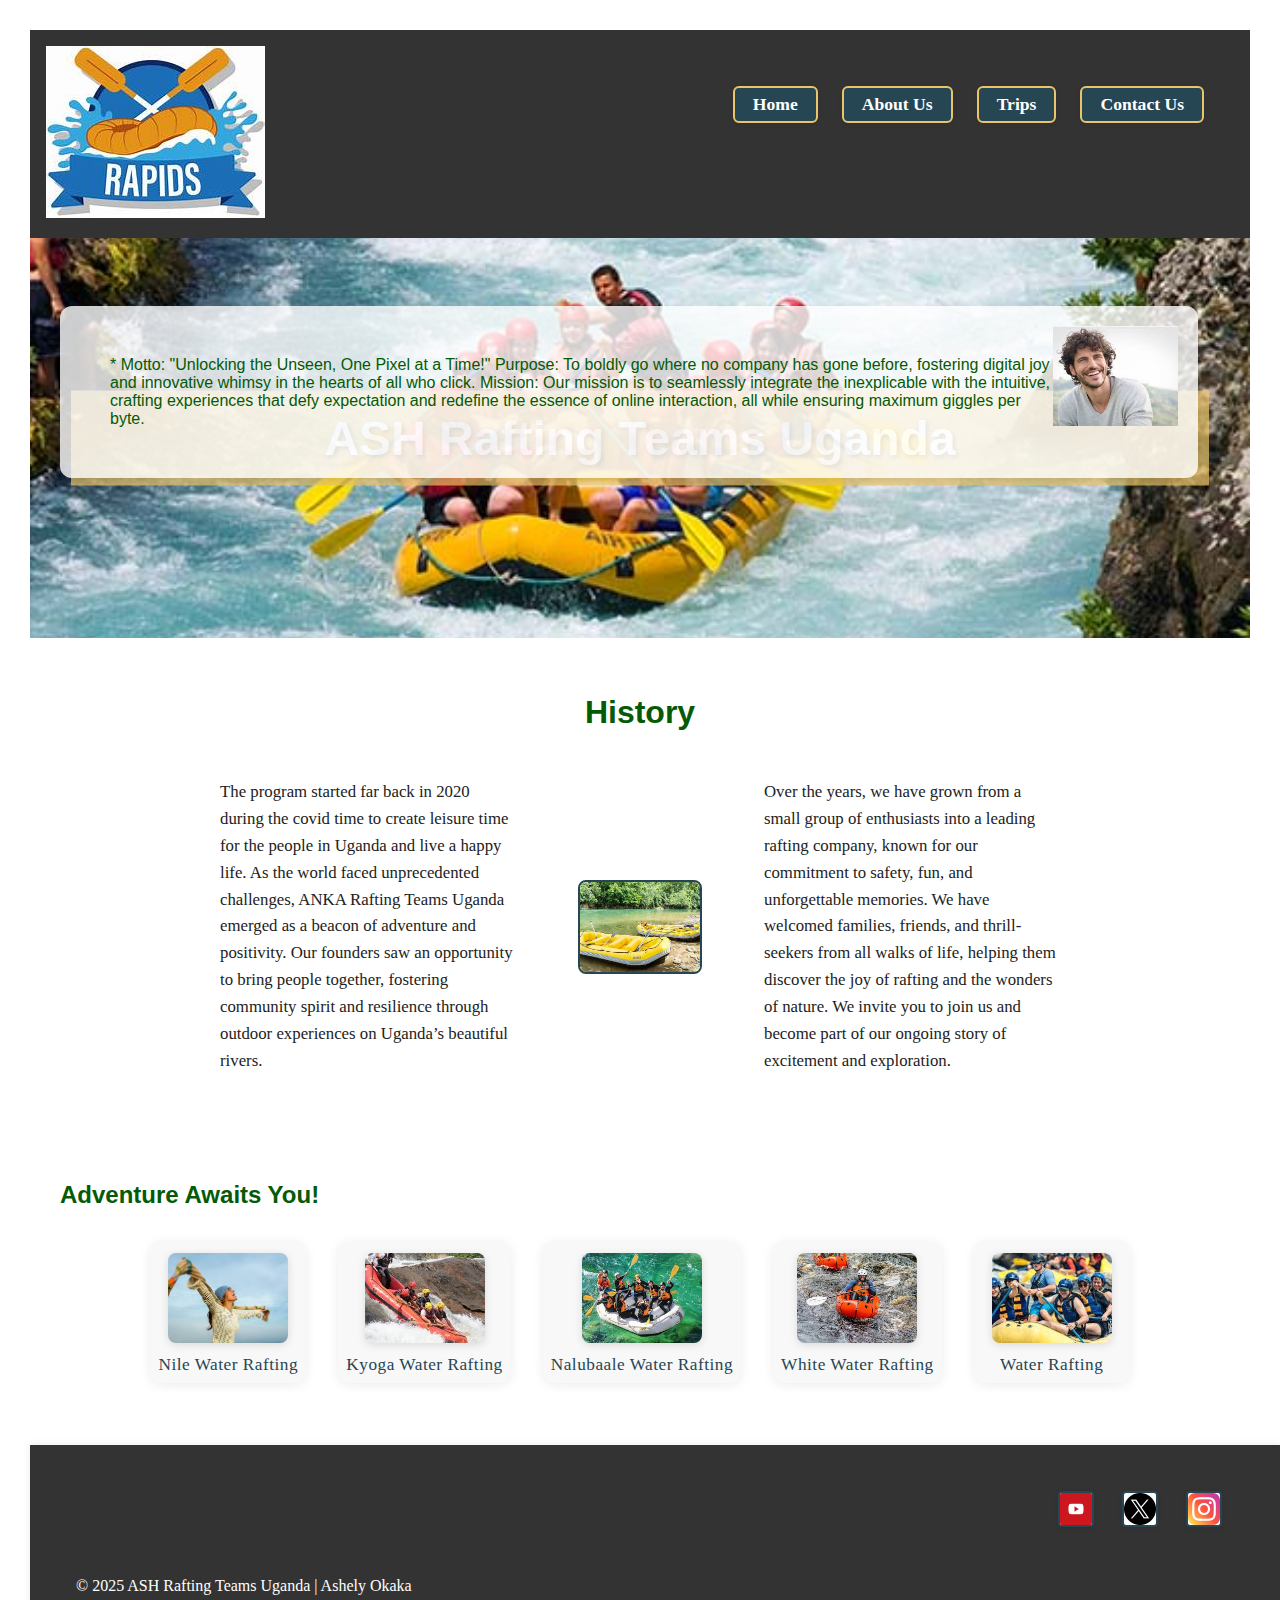
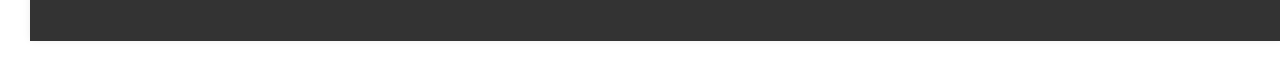
<file: wwr/about.html>
<!DOCTYPE html>
<html lang="en-us">

<head>
    <meta charset="UTF-8">
    <meta name="viewport" content="width=device-width, initial-scale=1.0">
    <title>About us | WDD 130</title>
    <meta name="description" content="Ashely okaka's BYU-Idaho WDD 130 course wwr home page">
    <meta name="author" content="Ashely Okaka">
    <link rel="preconnect" href="https://fonts.googleapis.com">
    <link rel="preconnect" href="https://fonts.gstatic.com" crossorigin>
    <link rel="stylesheet" href="../wwr/styles/rafting.css">
</head>

<body>
    <header>
        <img src="images/z-crossedoars.jpeg" alt="Rafting Company logo">
        <nav>
            <a href="/wdd130/index.html">Home</a>
            <a href="about.html">About Us</a>
            <a href="trips.html">Trips</a>
            <a href="contact.html">Contact Us</a>
        </nav>
    </header>
    <main>
        <div class="hero">
            <img src="images/rafting53_600.jpg" alt="Rafting Website">
            <h1>ASH Rafting Teams Uganda</h1>
            <article class="hero-article">
                <img src="images/hero.jpg" alt="Happy clients">
                <p>* Motto: "Unlocking the Unseen, One Pixel at a Time!"
                    Purpose: To boldly go where no company has gone before, fostering digital joy and innovative
                    whimsy in the hearts of all who click.
                    Mission: Our mission is to seamlessly integrate the inexplicable with the intuitive, crafting
                    experiences that defy expectation and redefine the essence of online interaction, all while ensuring
                    maximum giggles per byte.
                </p>
            </article>
        </div>
        <section class="history-section">
            <h2>History</h2>
            <div class="history-columns">
                <div class="history-text">
                    <p>The program started far back in 2020 during the covid time to create leisure time for the people
                        in
                        Uganda and live a happy life. As the world faced unprecedented challenges, ANKA Rafting Teams
                        Uganda
                        emerged as a beacon of adventure and positivity. Our founders saw an opportunity to bring people
                        together, fostering community spirit and resilience through outdoor experiences on Uganda’s
                        beautiful
                        rivers.</p>
                </div>
                <div class="history-image">
                    <img src="images/ammon.jpg" alt="History image">
                </div>
                <div class="history-text">
                    <p>Over the years, we have grown from a small group of enthusiasts into a leading rafting company,
                        known for our commitment to safety, fun, and unforgettable memories. We have welcomed families,
                        friends, and thrill-seekers from all walks of life, helping them discover the joy of rafting and
                        the wonders of nature. We invite you to join us and become part of our
                        ongoing
                        story of excitement and exploration.</p>
                </div>
            </div>
        </section>
        <section>
            <h2>Adventure Awaits You!</h2>
            <div class="image">
                <figure>
                    <img src="images/client1.jpg" alt="clients image1">
                    <figcaption>Nile Water Rafting</figcaption>
                </figure>
                <figure>
                    <img src="images/client2.jpg" alt="clients image2">
                    <figcaption>Kyoga Water Rafting</figcaption>
                </figure>
                <figure>
                    <img src="images/client3.jpg" alt="clients image3">
                    <figcaption>Nalubaale Water Rafting</figcaption>
                </figure>
                <figure>
                    <img src="images/client4.jpg" alt="clients image4">
                    <figcaption>White Water Rafting</figcaption>
                </figure>
                <figure>
                    <img src="images/client5.jpg" alt="clients image5">
                    <figcaption>Water Rafting</figcaption>
                </figure>
            </div>

        </section>
    </main>
    <footer>

        <nav class="socialmedia">
            <a href="http://youtube.com">
                <img src="images/youtube.png" alt="youtube logo">
            </a>
            <a href="http://twitter.com">
                <img src="images/twitter.png" alt="twitter logo">
            </a>
            <a href="http://instagram.com">
                <img src="images/instagram.png" alt="instagram logo">
            </a>
        </nav>
        <p>&copy; 2025 ASH Rafting Teams Uganda | Ashely Okaka</p>
    </footer>

</body>

</html>
</file>
<file: wwr/styles/rafting.css>
:root {
    --primary-color: #055a05;
    /* forest green8 */
    --secondary-color: #f4a261:
        /* warm sand */
        --accent1-color: #264653;
    /* dark slate blue */
    --accent2-color: #e9c46a;
    /* light golden yellow */
    --heading-font: "Merriweather Sans", sans-serif;
    --body-font: "Lato", sans-serif;
}

header {
    background-color: var(--primary-color);
    color: var(--accent2-color);
    position: relative;
}

header nav {
    position: absolute;
    top: 30px;
    right: 0;
    display: flex;
    justify-content: flex-end;
    align-items: flex-start;
    padding: 16px 24px 0 0;
}

header nav a {
    color: white;
    background: #264653;
    border: 2px solid #e9c46a;
    border-radius: 6px;
    text-decoration: none;
    margin: 0 12px;
    font-size: 1.1rem;
    padding: 6px 18px;
    font-weight: 600;
    box-shadow: 0 1px 4px rgba(0, 0, 0, 0.08);
    transition: background 0.2s, color 0.2s, box-shadow 0.2s;
}

header nav a:hover {
    background: #264653;
    color: #fff;
    box-shadow: 0 2px 8px rgba(0, 0, 0, 0.18);
}

* {
    margin: 0;
    padding: 0;
}

h1 {
    font-family: var(--heading-font);
    color: var(--primary-color);
}

h2 {
    margin-right: auto;
    color: black;
    text-align: left;
    font-family: var(--heading-font);
    color: var(--primary-color);


}

nav,
p,
section,
article {
    margin: 10px;
    padding: 20px;
}

.socialmedia {
    display: flex;
    justify-content: flex-end;
    align-items: center;
    bottom: 150px;
}

.socialmedia a {
    color: var(--accent2-color);
    text-decoration: none;
    font-size: 1.2rem;
    margin: 0 10px;
}

.hero {
    position: relative;

}

.hero img {
    width: 100%;
    height: 600px;
    float: initial;

}

.hero article {
    position: absolute;
    bottom: 150px;
    left: 20px;
    width: 90%;
    padding: 20px;
    background-color: rgba(255, 255, 255, 0.8);
    box-shadow: 0 2px 8px rgba(0, 0, 0, 0.1);
    border-radius: 12px;
}

.hero article p {
    font-family: var(--body-font);
    color: var(--primary-color);
    font-size: 1.0rem;

}

.hero article img {
    float: right;
    width: 125px;
    height: 100px;
}

.about p {
    font-family: var(--body-font);
    color: black;
    font-size: 1.1rem;
}

.hero h1 {
    position: absolute;
    top: 20px;
    width: 90%;
    padding: 20px;
    text-align: center;
    opacity: 0.7;
    background-color: var(--accent2-color);
    color: #fff;
}

.hero article img {
    float: right;
    width: 125px;
}



.image {
    display: flex;
    gap: 2rem;
    justify-content: center;
    align-items: flex-end;
    margin: 2rem 0;
}

.image figure {
    display: flex;
    flex-direction: column;
    align-items: center;
    background: #f8f8f8;
    border-radius: 12px;
    box-shadow: 0 2px 12px rgba(0, 0, 0, 0.08);
    padding: 12px 8px 8px 8px;
    margin: 0;
    min-width: 140px;
}

.image img {
    width: 120px;
    height: 90px;
    object-fit: cover;
    border: 3px solid var(--accent1-color);
    border-radius: 8px;
    box-shadow: 0 2px 8px rgba(0, 0, 0, 0.12);
    background: #fff;
    margin-bottom: 8px;
    transition: transform 0.2s, box-shadow 0.2s;
}

.image img:hover {
    transform: scale(1.07);
    box-shadow: 0 4px 16px rgba(0, 0, 0, 0.18);
}

.image figcaption {
    text-align: center;
    font-size: 1.08rem;
    color: #264653;
    font-weight: 500;
    margin-top: 4px;
    letter-spacing: 0.5px;
}

.history-section {
    background: #fff;
    padding: 24px 16px;
    margin: 32px auto;
    max-width: 900px;

}

.history-section h2 {
    text-align: center;
    font-size: 2rem;
    font-weight: bold;
    margin-bottom: 18px;
    color: var(--primary-color);
}

.history-columns {
    display: flex;
    align-items: center;
    justify-content: center;
    gap: 32px;
}

.history-text {
    flex: 1;
    font-size: 1.05rem;
    color: #222;
    line-height: 1.6;
}

.history-image img {
    width: 120px;
    height: 90px;
    object-fit: cover;
    background: #264653;
    border-radius: 8px;
    border: 2px solid #264653;
    display: block;
    margin: auto;
}

/* Contact Form Styles */
body {
    margin: 10px;
    padding: 20px;
}

form>div {
    margin-bottom: 1rem;
}

label {
    display: block;
    font-weight: 600;
    margin-bottom: 0.3rem;
}

input[type="text"],
input[type="email"],
textarea {
    width: 100%;
    padding: 0.4rem;
    border: 1px solid #ccc;
    border-radius: 4px;
    font-size: 1rem;
    resize: vertical;
}

.radio-group {
    display: flex;
    flex-direction: column;
}

.radio-group label {
    font-weight: normal;
    margin-bottom: 0.4rem;
    cursor: pointer;
}

input[type="checkbox"] {
    margin-right: 0.5rem;
}

button[type="send message"] {
    background-color: #007bff;
    color: white;
    padding: 0.6rem 1.2rem;
    font-size: 1rem;
    border: none;
    border-radius: 4px;
    cursor: pointer;
}

button[type="send message"]:hover {
    background-color: #0056b3;
}

footer {
    background: var(--primary-color);
    color: #ffff;
    text-align: left;
    width: 100%;
    box-shadow: 0 -1px 8px rgba(0, 0, 0, 0.08);

}

footer img {
    width: 32px;
    height: 32px;
    margin: 0 4px;
    border: 2px solid #264653;
    border-radius: 4px;
    background: #fff;
    vertical-align: middle;
    box-shadow: 0 1px 4px rgba(0, 0, 0, 0.10);
    transition: transform 0.2s, box-shadow 0.2s;
}

footer img:hover {
    transform: scale(1.1);
    box-shadow: 0 2px 8px rgba(0, 0, 0, 0.18);
}

.contact-hero {
    text-align: center;
    margin-bottom: 32px;
}

.contact-hero h1 {
    font-family: var(--heading-font);
    font-size: 2.2rem;
    color: var(--primary-color);
    margin-bottom: 0.5rem;
    letter-spacing: 1px;
}

.contact-hero h2 {
    font-size: 1.3rem;
    color: var(--accent1-color);
    margin-bottom: 1.2rem;
    font-weight: 500;
}

.contact-info {
    background: var(--accent2-color);
    padding: 18px 24px;
    border-radius: 10px;
    display: inline-block;
    margin: 0 auto;
    box-shadow: 0 2px 8px rgba(38, 70, 83, 0.07);
    font-size: 1.08rem;
}

.contact-info address,
.contact-info p {
    margin-bottom: 0.5rem;
    color: #222;
}

.contact-info a {
    color: var(--primary-color);
    text-decoration: underline;
}

.contact-map-profile {
    display: flex;
    flex-wrap: wrap;
    gap: 32px;
    justify-content: space-between;
    align-items: flex-start;
}

.map-container {
    flex: 1 1 320px;
    min-width: 280px;
    max-width: 420px;
    border-radius: 10px;
    overflow: hidden;
    box-shadow: 0 2px 12px rgba(38, 70, 83, 0.09);
    background: #f8f8f8;
}

.map-container iframe {
    border: none;
    width: 100%;
    height: 300px;
    display: block;
}

.employee-profiles {
    flex: 1 1 260px;
    min-width: 240px;
    background: #f4f9f4;
    border-radius: 10px;
    padding: 18px 12px 12px 12px;
    box-shadow: 0 2px 12px rgba(38, 70, 83, 0.07);
}

.employee-profiles h3 {
    text-align: center;
    color: var(--primary-color);
    font-size: 1.15rem;
    margin-bottom: 1rem;
    letter-spacing: 0.5px;
}

.employee-list {
    display: flex;
    flex-direction: column;
    gap: 18px;
    align-items: center;
}

.employee-list figure {
    margin: 0;
    text-align: center;
}

.employee-list img {
    width: 80px;
    height: 80px;
    object-fit: cover;
    border-radius: 50%;
    border: 3px solid var(--accent1-color);
    box-shadow: 0 2px 8px rgba(38, 70, 83, 0.13);
    margin-bottom: 0.5rem;
    background: #fff;
}

.employee-list figcaption {
    font-size: 0.98rem;
    color: #333;
    font-weight: 500;
    line-height: 1.3;
}

/* Trips Table Styles */
.cta {
    text-align: center;
    background-color: #eef;
    padding: 2rem;
}

.cta .btn {
    background-color: #0077cc;
    color: white;
    padding: 1rem 2rem;
    text-decoration: none;
    border-radius: 5px;
}

.trip-cards {
    display: flex;
    gap: 1.5rem;
    justify-content: center;
    flex-wrap: wrap;
}

.trip-card {
    width: 30%;
    background-color: #f9f9f9;
    padding: 1rem;
    border-radius: 5px;
    box-shadow: 0 0 5px rgba(0, 0, 0, 0.1);
}

.trip-card img {
    width: 100%;
    border-radius: 5px;
}

.trip-table table {
    width: 100%;
    border-collapse: collapse;
    margin-top: 2rem;
}

.trip-table th,
.trip-table td {
    border: 1px solid #ccc;
    padding: 0.75rem;
    text-align: left;
}

.trip-table th {
    background-color: #0077cc;
    color: white;
}

/* Hero Image */
.hero {
  position: relative;
  width: 100%;
  height: 400px;
  overflow: hidden;
}
.hero img {
  width: 100%;
  height: 100%;
  object-fit: cover;
}
.hero h1 {
  position: absolute;
  top: 50%;
  left: 50%;
  transform: translate(-50%, -50%);
  color: white;
  font-size: 3rem;
  text-shadow: 2px 2px 5px rgba(0,0,0,0.6);
}

/* Newsletter Form */
.newsletter {
  padding: 2rem;
  background: #f9f9f9;
}
.newsletter form {
  display: flex;
  flex-direction: column;
  gap: 1rem;
  max-width: 400px;
}

/* Call to Action */
.call-to-action {
  text-align: center;
  padding: 2rem;
  background-color: #eef;
}
.call-to-action .cta-button {
  padding: 1rem 2rem;
  background: #0077cc;
  color: white;
  text-decoration: none;
  border-radius: 5px;
}

/* Info Grid */
.info-grid {
  display: grid;
  grid-template-columns: repeat(auto-fit, minmax(300px, 1fr));
  gap: 2rem;
  padding: 2rem;
}
.grid-item img {
  width: 100%;
  height: auto;
}
.grid-item h3 {
  margin-top: 1rem;
}

/* Consistent Header/Footer Styling */
header, footer {
  background: #333;
  color: white;
  padding: 1rem;
}
nav ul {
  display: flex;
  gap: 1rem;
  list-style: none;
}
nav a {
  color: white;
  text-decoration: none;
}
</file>
